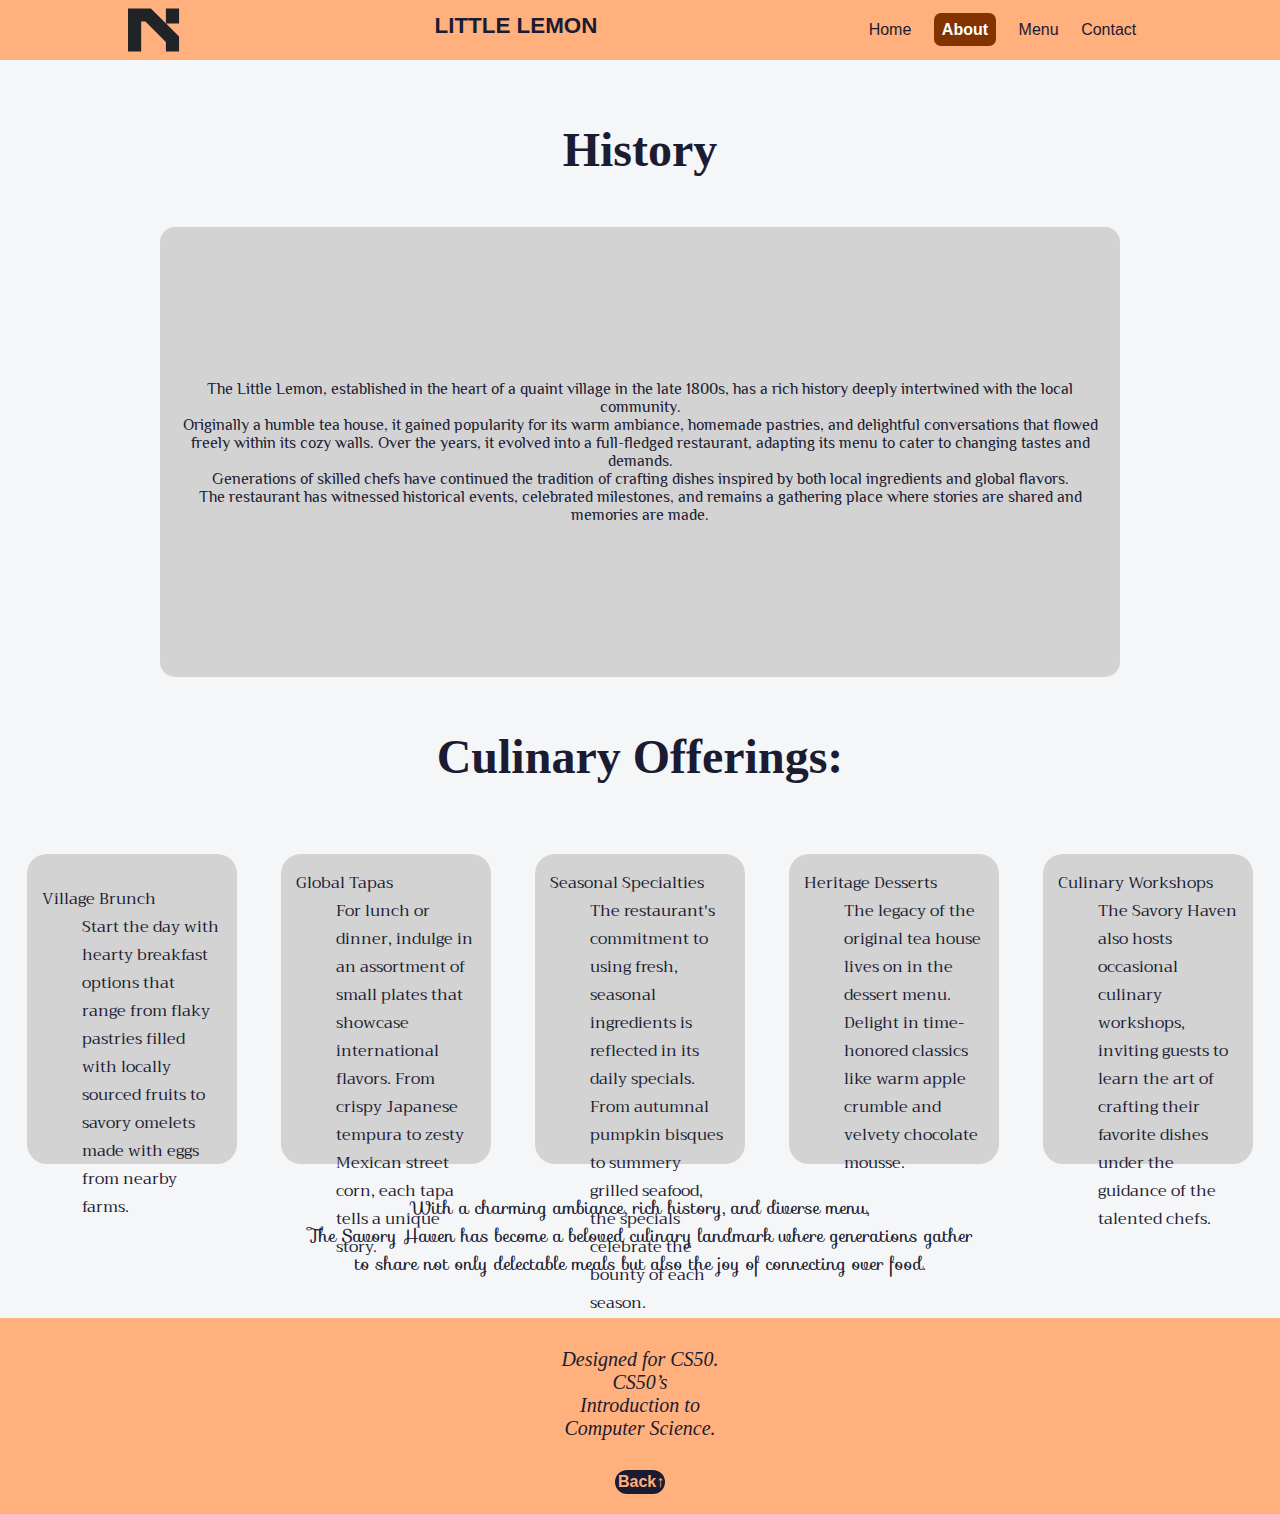
<file: about.html>
<!DOCTYPE html>

<html lang="en">

    <head>
        <meta name="viewport" content="width=device-width, initial-scale=1">
        <link href="https://cdn.jsdelivr.net/npm/bootstrap@5.2.3/dist/css/bootstrap.min.css" rel="stylesheet" integrity="sha384-rbsA2VBKQhggwzxH7pPCaAqO46MgnOM80zW1RWuH61DGLwZJEdK2Kadq2F9CUG65" crossorigin="anonymous">
        <script src="https://cdn.jsdelivr.net/npm/bootstrap@5.2.3/dist/js/bootstrap.bundle.min.js" integrity="sha384-kenU1KFdBIe4zVF0s0G1M5b4hcpxyD9F7jL+jjXkk+Q2h455rYXK/7HAuoJl+0I4" crossorigin="anonymous"></script>
        <link href="styles.css" rel="stylesheet">
        <link rel="stylesheet" href="https://fonts.googleapis.com/css?family=Sofia|Trirong">
        <link rel="preconnect" href="https://fonts.googleapis.com">
        <link rel="preconnect" href="https://fonts.gstatic.com" crossorigin>
        <link href="https://fonts.googleapis.com/css2?family=Philosopher&display=swap" rel="stylesheet">
        <title>About | Little Lemon Resturant</title>
    </head>

    <body>
        <header>
            <svg id="logo-72" width="52" height="44" viewBox="0 0 53 44" fill="none" xmlns="http://www.w3.org/2000/svg">
                <path d="M23.2997 0L52.0461 28.6301V44H38.6311V34.1553L17.7522 13.3607L13.415 13.3607L13.415 44H0L0 0L23.2997 0ZM38.6311 15.2694V0L52.0461 0V15.2694L38.6311 15.2694Z" class="ccustom" fill="#212326"></path>
            </svg>
            <h1>Little Lemon</h1>
            <nav>
                <ul>
                    <li><a href=".">Home</a></li>
                    <li><a class="active" href="about.html">About</a></li>
                    <li><a href="menu.html">Menu</a></li>
                    <li><a href="contact.html">Contact</a></li>
                </ul>
            </nav>
        </header>

        <main>
            <div>
                <h3 class="title bold">History</h3>
                <div class="history">
                    <p>
                        The Little Lemon, established in the heart of a quaint village in the late 1800s, has a rich history deeply intertwined with the local community. <br />Originally a humble tea house, it gained popularity for its warm ambiance, homemade pastries, and delightful conversations that flowed freely within its cozy walls. Over the years, it evolved into a full-fledged restaurant, adapting its menu to cater to changing tastes and demands.<br />

                        Generations of skilled chefs have continued the tradition of crafting dishes inspired by both local ingredients and global flavors. <br />The restaurant has witnessed historical events, celebrated milestones, and remains a gathering place where stories are shared and memories are made.
                    </p>
                </div>
            </div>
            <div>
                <h3 class="title">Culinary Offerings:</h4>
            </div>

            <div class="offerings">
                <div>
                    <dl>
                        <dt>Village Brunch</dt>
                        <dd>Start the day with hearty breakfast options that range from flaky pastries filled with locally sourced fruits to savory omelets made with eggs from nearby farms.</dd>
                    </div>
                    <div>
                        <dt>Global Tapas</dt>
                        <dd>For lunch or dinner, indulge in an assortment of small plates that showcase international flavors. From crispy Japanese tempura to zesty Mexican street corn, each tapa tells a unique story.</dd>
                    </div>
                    <div>
                        <dt>Seasonal Specialties</dt>
                        <dd> The restaurant's commitment to using fresh, seasonal ingredients is reflected in its daily specials. From autumnal pumpkin bisques to summery grilled seafood, the specials celebrate the bounty of each season.</dd>
                    </div>
                    <div>
                        <dt>Heritage Desserts</dt>
                        <dd>The legacy of the original tea house lives on in the dessert menu. Delight in time-honored classics like warm apple crumble and velvety chocolate mousse.</dd>
                    </div>
                    <div>
                        <dt>Culinary Workshops</dt>
                        <dd>The Savory Haven also hosts occasional culinary workshops, inviting guests to learn the art of crafting their favorite dishes under the guidance of the talented chefs.</dd>
                    </div>
                </dl>

                <p>
                    With a charming ambiance, rich history, and diverse menu,<br /> The Savory Haven has become a beloved culinary landmark where generations gather <br /> to share not only delectable meals but also the joy of connecting over food.
                </p>
            </div>
        </main>
    </body>

    <footer>
        <address>
            Designed for <a href="https://cs50.harvard.edu/x/2023/psets/8/homepage/">CS50</a>.<br>
            CS50’s <br />
            Introduction to <br />
            Computer Science.
        </address>

        <a class="home" href="about.html">Back&uarr;</a>
    </footer>

</html>
</file>
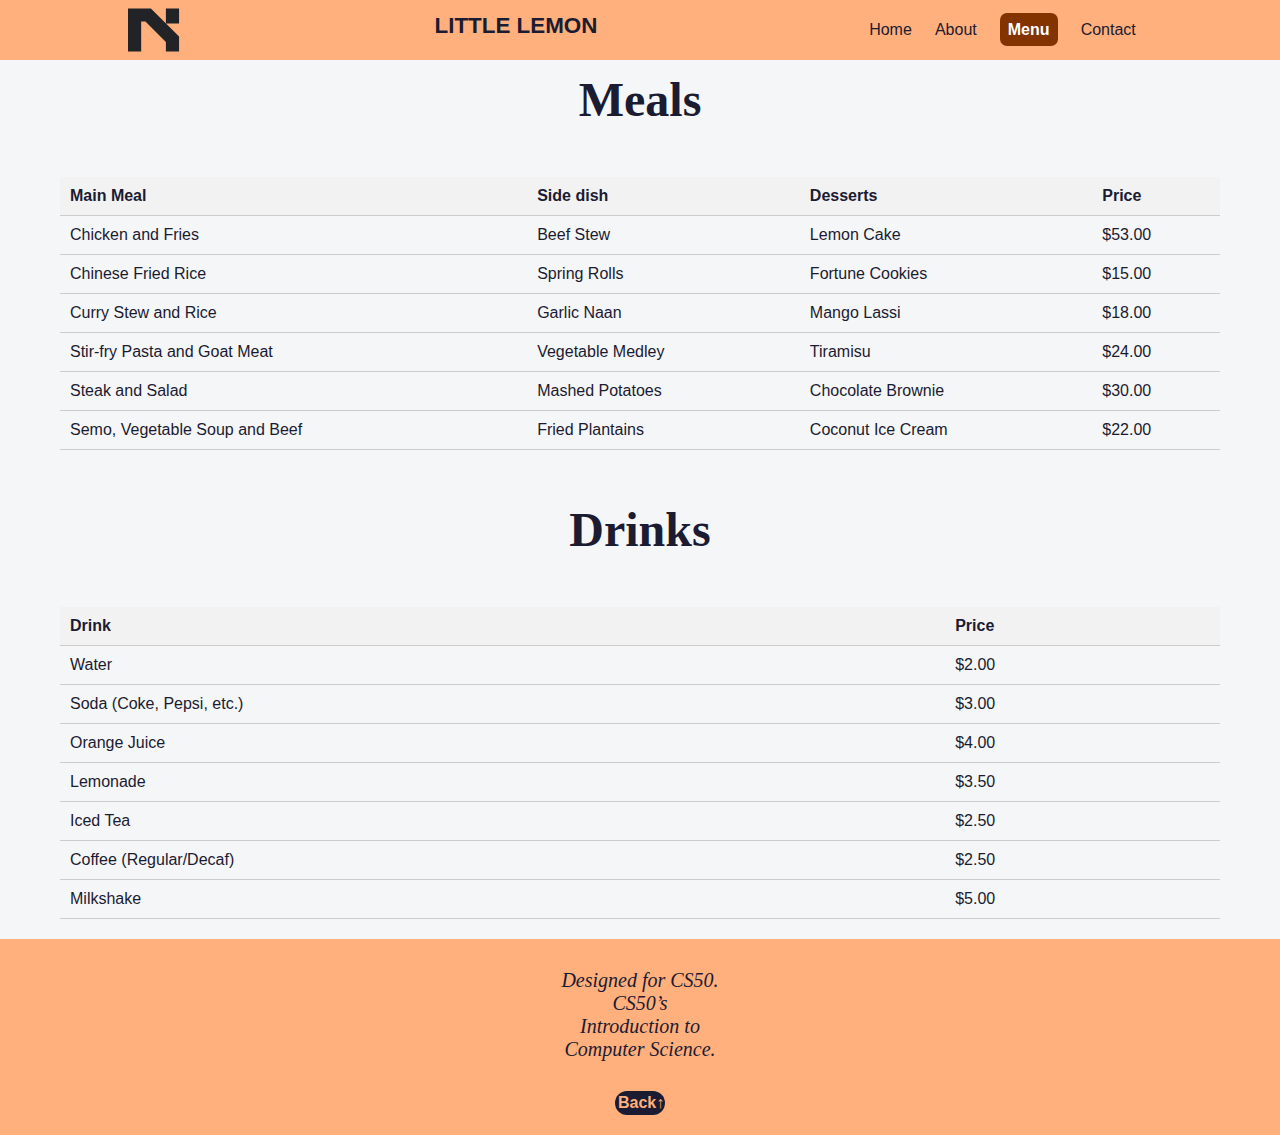
<file: menu.html>
<!DOCTYPE html>

<html lang="en">

    <head>
        <meta name="viewport" content="width=device-width, initial-scale=1">
        <link href="https://cdn.jsdelivr.net/npm/bootstrap@5.2.3/dist/css/bootstrap.min.css" rel="stylesheet" integrity="sha384-rbsA2VBKQhggwzxH7pPCaAqO46MgnOM80zW1RWuH61DGLwZJEdK2Kadq2F9CUG65" crossorigin="anonymous">
        <script src="https://cdn.jsdelivr.net/npm/bootstrap@5.2.3/dist/js/bootstrap.bundle.min.js" integrity="sha384-kenU1KFdBIe4zVF0s0G1M5b4hcpxyD9F7jL+jjXkk+Q2h455rYXK/7HAuoJl+0I4" crossorigin="anonymous"></script>
        <link href="styles.css" rel="stylesheet">
        <link rel="stylesheet" href="https://fonts.googleapis.com/css?family=Sofia|Trirong">
        <title>Menu | Little Lemon Resturant</title>
    </head>

    <body>
        <header>
            <svg id="logo-72" width="52" height="44" viewBox="0 0 53 44" fill="none" xmlns="http://www.w3.org/2000/svg">
                <path d="M23.2997 0L52.0461 28.6301V44H38.6311V34.1553L17.7522 13.3607L13.415 13.3607L13.415 44H0L0 0L23.2997 0ZM38.6311 15.2694V0L52.0461 0V15.2694L38.6311 15.2694Z" class="ccustom" fill="#212326"></path>
            </svg>
            <h1>Little Lemon</h1>
            <nav>
                <ul>
                    <li><a href=".">Home</a></li>
                    <li><a href="about.html">About</a></li>
                    <li><a class="active" href="menu.html">Menu</a></li>
                    <li><a href="contact.html">Contact</a></li>
                </ul>
            </nav>
        </header>

        <div class="container">

            <div>
                <h3>Meals</h3>
            </div>

            <table>
                <thead>
                    <tr>
                        <th>Main Meal</th>
                        <th>Side dish</th>
                        <th>Desserts</th>
                        <th>Price</th>
                    </tr>
                </thead>
                <tbody>
                    <tr>
                        <td>Chicken and Fries</td>
                        <td>Beef Stew</td>
                        <td>Lemon Cake</td>
                        <td>$53.00</td>
                    </tr>
                    <tr>
                        <td>Chinese Fried Rice</td>
                        <td>Spring Rolls</td>
                        <td>Fortune Cookies</td>
                        <td>$15.00</td>
                    </tr>
                    <tr>
                        <td>Curry Stew and Rice</td>
                        <td>Garlic Naan</td>
                        <td>Mango Lassi</td>
                        <td>$18.00</td>
                    </tr>
                    <tr>
                        <td>Stir-fry Pasta and Goat Meat</td>
                        <td>Vegetable Medley</td>
                        <td>Tiramisu</td>
                        <td>$24.00</td>
                    </tr>
                    <tr>
                        <td>Steak and Salad</td>
                        <td>Mashed Potatoes</td>
                        <td>Chocolate Brownie</td>
                        <td>$30.00</td>
                    </tr>
                    <tr>
                        <td>Semo, Vegetable Soup and Beef</td>
                        <td>Fried Plantains</td>
                        <td>Coconut Ice Cream</td>
                        <td>$22.00</td>
                    </tr>
                </tbody>
            </table>

            <div>
                <h3>Drinks</h3>
            </div>

            <table>
                <thead>
                    <tr>
                        <th>Drink</th>
                        <th>Price</th>
                    </tr>
                </thead>
                <tbody>
                    <tr>
                        <td>Water</td>
                        <td>$2.00</td>
                    </tr>
                    <tr>
                        <td>Soda (Coke, Pepsi, etc.)</td>
                        <td>$3.00</td>
                    </tr>
                    <tr>
                        <td>Orange Juice</td>
                        <td>$4.00</td>
                    </tr>
                    <tr>
                        <td>Lemonade</td>
                        <td>$3.50</td>
                    </tr>
                    <tr>
                        <td>Iced Tea</td>
                        <td>$2.50</td>
                    </tr>
                    <tr>
                        <td>Coffee (Regular/Decaf)</td>
                        <td>$2.50</td>
                    </tr>
                    <tr>
                        <td>Milkshake</td>
                        <td>$5.00</td>
                    </tr>
                </tbody>
            </table>
        </div>


        <footer>
            <address>
                Designed for <a href="https://cs50.harvard.edu/x/2023/psets/8/homepage/">CS50</a>.<br>
                CS50’s <br />
                Introduction to <br />
                Computer Science.
            </address>

            <a class="home" href="#">Back&uarr;</a>
        </footer>


    </body>

</html>
</file>
<file: styles.css>
* {
    box-sizing: border-box;
}

@media (prefers-reduced-motion: no-preference) {
    * {
        scroll-behavior: smooth;
    }
}

body {
    background: #f5f6f7;
    color: #1b1b32;
    font-family: Helvetica;
    margin: 0;
}

header {
    width: 100%;
    height: 60px;
    background-color: #ffb07c;
    display: flex;
    justify-content: space-around;
    align-items: center;
    position: fixed;
    top: 0;
}

h1 {
    color: #1b1b32;
    font-size: min(5vw, 1.4em);
    text-align: center;
    margin-top: 7px;
    text-transform: uppercase;

}

nav {
    width: 50%;
    max-width: 300px;
    height: 50px;
}

nav>ul {
    display: flex;
    justify-content: space-evenly;
    flex-wrap: wrap;
    align-items: center;
    padding-inline-start: 0;
    margin-block: 0;
    height: 100%;
}

nav>ul>li {
    color: #1b1b32;
    margin: 0 0.2rem;
    padding: 0.2rem;
    display: block;
}

nav>ul>li>a {
    color: #1b1b32;
    text-decoration: none;
}

nav>ul>li>a.active,
nav>ul>li>a:hover {
    background-color: #823300;
    color: white;
    cursor: pointer;
    padding: 0.5rem;
    border-radius: 7px;
    font-weight: bold;
}

main {
    padding-top: 70px;
}

.welcome {
    background-color: #1b1b32;
    width: 35%;
    height: 100px;
    margin: 12px auto;
    border: 2px solid gray;
    border-radius: 200px;

}

.welcome p {
    color: white;
    text-align: center;
    margin: auto;
    line-height: 1.5;
    padding: 15px;
    word-spacing: 5px;
    font-family: "Sofia", sans-serif;
}

.divider {
    width: 100%;
    margin: 30px 0;
}

.blue {
    border: 2px solid #1b1b32;
}

.peach {
    border: 2px solid #ffb07c;
}

.gallery {
    display: flex;
    flex-direction: row;
    flex-wrap: wrap;
    justify-content: center;
    align-items: center;
    gap: 16px;
    max-width: 1400px;
    margin: 0 auto;
    padding: 20px 10px;
}

.gallery img {
    width: 250px;
    height: 300px;
    object-fit: cover;
    border-radius: 20px;
}

.gallery p {
    text-align: center;
    padding: 2px;
    margin: 1em;
    border: 1px solid #823300;
    background-color: #ffb07c;
    border-radius: 10px;
    font-family: "Trirong", serif;
    color: #1b1b32;
}

div h3 {
    font-size: 3rem;
    margin-top: 50px;
    padding: 2px;
    text-align: center;
    font-family: 'Dancing Script', cursive;
    font-weight: bold;
}

footer {
    background-color: #ffb07c;
    display: flex;
    justify-content: center;
    align-items: center;
    flex-direction: column;
    padding: 20px;
}

address {
    text-align: center;
    padding: 0.5em;
    font-family: 'Dancing Script', cursive;
    font-size: 20px;
    margin-bottom: 20px;

}

address a {
    text-decoration: none;
    color: #1b1b32;
}

address a:hover {
    color: #1b1b32;
}

.home {
    text-decoration: none;
    color: #ffb07c;
    font-weight: bold;
    background-color: #1b1b32;
    width: 50px;
    justify-content: center;
    padding: 3px;
    border-radius: 15px;
}

.home:hover {
    color: #ffb07c;
}

.history {
    display: flex;
    justify-content: center;
    align-items: center;
    width: 75%;
    height: 50vh;
    background-color: #D3D3D3;
    margin: 30px auto;
    border-radius: 15px;

}

.history p {
    color: #1b1b32;
    padding: 15px 7px;
    text-align: center;
    font-family: 'Philosopher', sans-serif;
    text-size: 18px;
    left: 200px;
}

.offerings {
    display: flex;
    flex-direction: row;
    flex-wrap: wrap;
    justify-content: center;
    align-items: center;
    gap: 10px;
    max-width: 1400px;
    margin: 0 auto;
    padding: 20px 10px;
}

.offerings div {
    width: 210px;
    height: 310px;
    border-radius: 20px;
    margin: auto;
    padding: 15px;
    background-color: #D3D3D3;
    font-family: "Trirong", serif;
}

.offerings p {
    text-align: center;
    ;
    padding: 2px;
    margin: 1em;
    font-family: "Sofia", sans-serif;
    font-size: 18px;
}

.container {
    max-width: 1200px;
    margin: 0 auto;
    padding: 20px;
}

table {
    width: 100%;
    margin: 0 auto;
    border-collapse: collapse;
    text-align: left;
}

th,
td {
    padding: 10px;
    border-bottom: 1px solid #ccc;
}

th {
    background-color: #f2f2f2;
}

tbody tr:hover {
    background-color: #f5f5f5;
}

.form-container {
    max-width: 600px;
    margin: 0 auto;
    padding: 20px;
}

form {
    background-color: #f5f5f5;
    padding: 20px;
    border-radius: 5px;
}

label,
input,
textarea {
    display: block;
    margin-bottom: 10px;
}

label {
    font-weight: bold;
}

input[type="text"],
textarea {
    width: 100%;
    padding: 10px;
    border: 1px solid #ccc;
    border-radius: 4px;
}

input[type="submit"] {
    background-color: #ffb07c;
    color: #1b1b32;
    border: none;
    padding: 10px 20px;
    border-radius: 4px;
    cursor: pointer;
}

input[type="submit"]:hover {
    background-color: #823300;
    color: #fff;
}



/* Media query for screens with a maximum width of 320px */
@media screen and (max-width: 320px) {
    .welcome {
        height: 140px;
    }

    .welcome p {
        padding: 5px;
        word-spacing: 3px;
    }

    .history {
        width: 85%;
        height: 90vh;
    }

    .history p {
        text-size: 5px;
    }
}


/* Media query for screens with a maximum width of 768px */
@media screen and (max-width: 768px) {
    .welcome {
        width: 85%;
        max-width: none;
        border-width: 3px;
        border-radius: 50px;
    }

    .welcome p {
        padding: 12px;
    }

    div h3 {
        text-align: center;
        margin: auto;
    }

    .history {
        height: 90vh;
    }

    .container {
        padding: 10px;
        margin-top: 50px;
    }

    table {
        font-size: 14px;
    }
}
</file>
